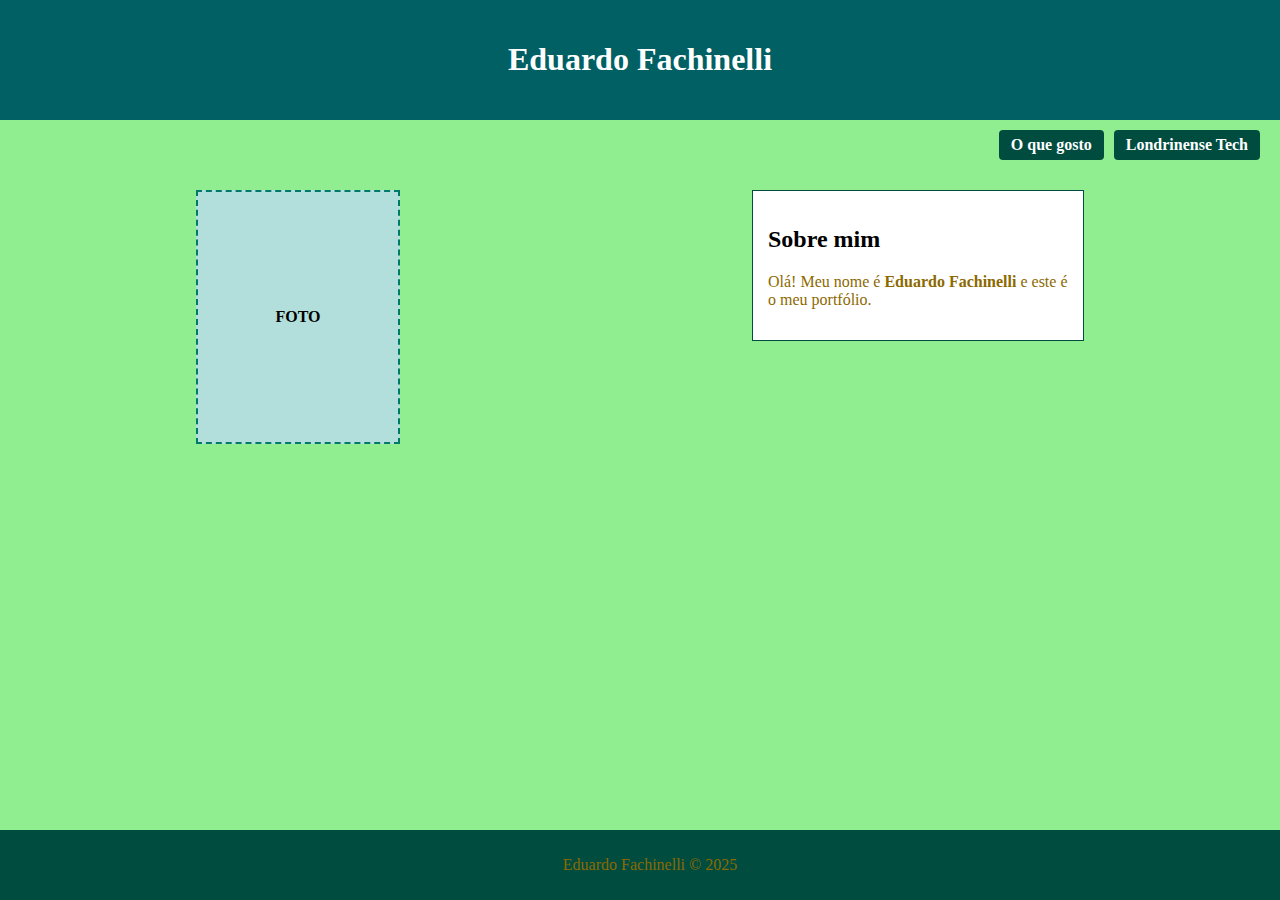
<file: index.html>
<!DOCTYPE html>
<html lang="pt-BR">
<head>
  <meta charset="UTF-8">
  <title>Saite do Dudizin</title>
  <link rel="stylesheet" href="style.css">
</head>
<body>

  <header>
    <h1>Eduardo Fachinelli</h1>
  </header>

  <div class="top-right">
    <a href="gosto.html" class="btn">O que gosto</a>
    <a href="londrinense-tech.html" class="btn">Londrinense Tech</a>
  </div>

  <div class="container">
    <div class="foto">FOTO</div>

    <div class="sobre">
      <h2>Sobre mim</h2>
      <p>Olá! Meu nome é <strong>Eduardo Fachinelli</strong> e este é o meu portfólio.</p>
    </div>
  </div>

  <footer>
    <p>Eduardo Fachinelli © 2025</p>
  </footer>

</body>
</html>
</file>
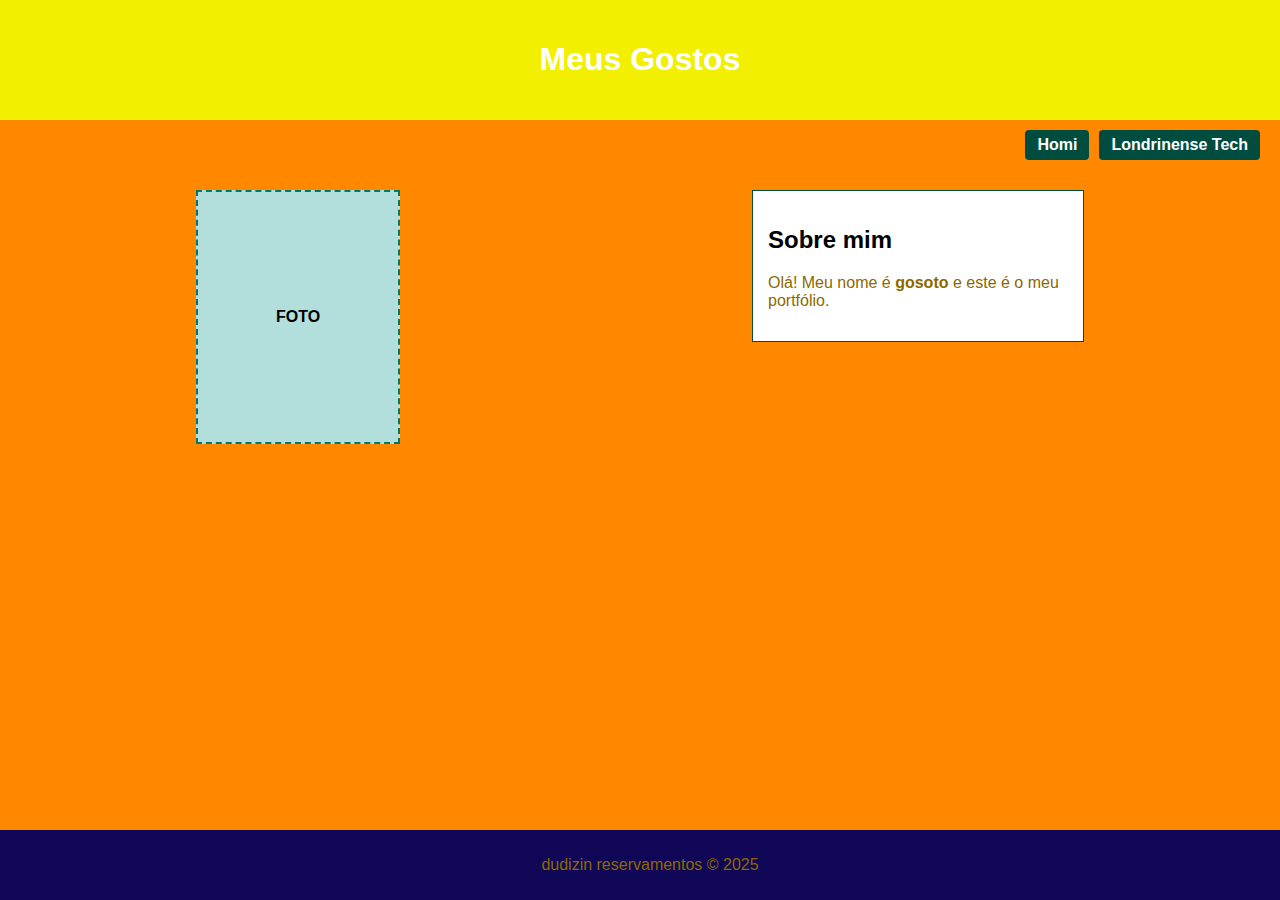
<file: gosto.html>
<!DOCTYPE html>
<html lang="pt-BR">
<head>
  <meta charset="UTF-8">
  <title>Meus Gostoso</title>
  <link rel="stylesheet" href="gordo.css">
</head>
<body>

  <header>
    <h1>Meus Gostos</h1>
  </header>

  <div class="top-right">
    <a href="index.html" class="btn">Homi</a>
    <a href="londrinense-tech.html" class="btn">Londrinense Tech</a>
  </div>

  <div class="container">
    <div class="foto">FOTO</div>

    <div class="sobre">
      <h2>Sobre mim</h2>
      <p>Olá! Meu nome é <strong>gosoto</strong> e este é o meu portfólio.</p>
    </div>
  </div>

  <footer>
    <p>dudizin reservamentos © 2025</p>
  </footer>

</body>
</html>
</file>
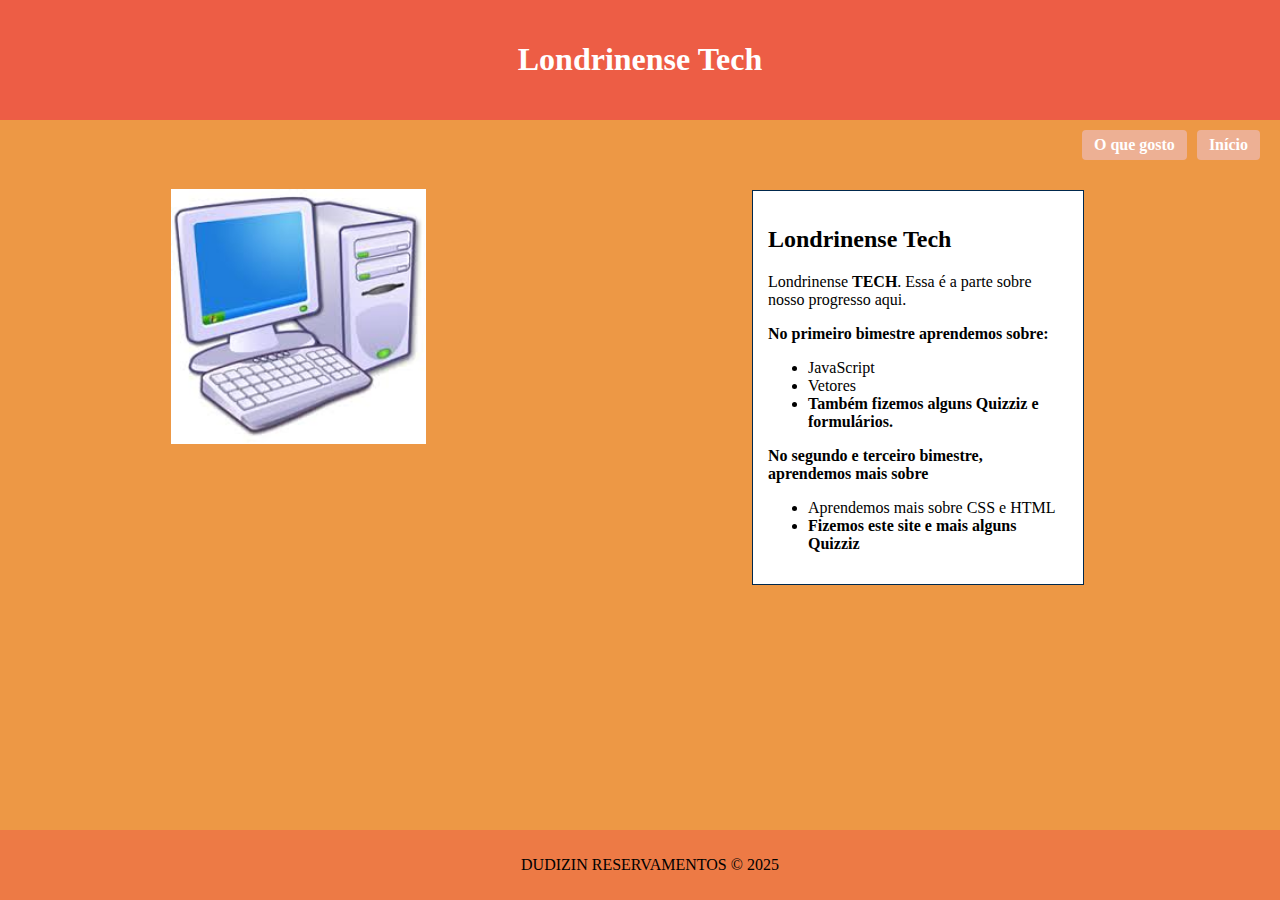
<file: tech.html>
<!DOCTYPE html>
<html lang="pt-BR">
<head>
  <meta charset="UTF-8">
  <title>Portifólio Eduardo Fachinelli </title>
  <link rel="stylesheet" href="tech.css">
</head>
<body>

  <header>
    <h1>Londrinense Tech</h1>
  </header>

  <div class="top-right">
    <a href="gosto.html" class="btn">O que gosto</a>
    <a href="index.html" class="btn">Início</a>


  </div>
    <div class="container">
    <div class="foto"><img src="CoMpUtAdOr.jpg" alt="Duduzin Foto"></div>


    <div class="sobre">
      <h2>Londrinense Tech</h2>
      <p>Londrinense <strong>TECH</strong>. Essa é a parte sobre nosso progresso aqui.</p>
      <strong>No primeiro bimestre aprendemos sobre:</strong>
      <ul>
        <li>JavaScript</li>
        <li>Vetores</li>
        <li><strong>Também fizemos alguns Quizziz e formulários.</strong></li>
      </ul>
      <strong>No segundo e terceiro bimestre, aprendemos mais sobre</strong>
      <ul>
        <li>Aprendemos mais sobre CSS e HTML</li>
        <li><strong>Fizemos este site e mais alguns Quizziz</strong></li>
      </ul>
    </div>
  </div>
</div>
  <footer>
    <p>DUDIZIN RESERVAMENTOS © 2025</p>
  </footer>

</body>
</html>
</file>
<file: style.css>
body {
  background-color: lightgreen;
  font-family: Cursive;
  margin: 0;
  padding: 0;
}

header {
  background-color: #006064;
  color: white;
  text-align: center;
  padding: 20px;
}

.top-right {
  display: flex;
  justify-content: flex-end;
  gap: 10px;
  padding: 10px 20px;
}

.top-right .btn {
  background-color: #004d40;
  color: white;
  padding: 6px 12px;
  text-decoration: none;
  border-radius: 4px;
  font-weight: bold;
  transition: background-color 0.3s;
}

.top-right .btn:hover {
  color: Blue;
  background-color: white 
}

.container {
  display: flex;
  justify-content: space-around;
  align-items: flex-start;
  padding: 20px;
}

.foto {
  width: 200px;
  height: 250px;
  background-color: #b2dfdb;
  display: flex;
  justify-content: center;
  align-items: center;
  font-weight: bold;
  border: 2px dashed #00796b;
}
.foto img{
  width: 305px;
  height: 255px;
}
.sobre {
  width: 300px;
  background-color: #ffffff;
  padding: 15px;
  border: 1px solid #004d40;
}

footer {
  background-color: #004d40;
  color: white;
  text-align: center;
  padding: 10px;
  position: fixed;
  bottom: 0;
  width: 100%;
}

a {
  color: #ffeb3b;
}

p{
  color:#8c6900;
}
</file>
<file: gordo.css>
body {
  background-color: rgb(255, 136, 0);
  font-family: Arial, sans-serif;
  margin: 0;
  padding: 0;
}

header {
  background-color: #f3ef00;
  color: white;
  text-align: center;
  padding: 20px;
}

.top-right {
  display: flex;
  justify-content: flex-end;
  gap: 10px;
  padding: 10px 20px;
}

.top-right .btn {
  background-color: #004d40;
  color: white;
  padding: 6px 12px;
  text-decoration: none;
  border-radius: 4px;
  font-weight: bold;
  transition: background-color 0.3s;
}

.top-right .btn:hover {
  background-color: #00796b;
}

.container {
  display: flex;
  justify-content: space-around;
  align-items: flex-start;
  padding: 20px;
}

.foto {
  width: 200px;
  height: 250px;
  background-color: #b2dfdb;
  display: flex;
  justify-content: center;
  align-items: center;
  font-weight: bold;
  border: 2px dashed #00796b;
}

.sobre {
  width: 300px;
  background-color: #ffffff;
  padding: 15px;
  border: 1px solid #004d40;
}

footer {
  background-color: #100857;
  color: white;
  text-align: center;
  padding: 10px;
  position: fixed;
  bottom: 0;
  width: 100%;
}

a {
  color: #ffeb3b;
}

p{
  color:#8c6900;
}
</file>
<file: tech.css>
body {
  background-color: #ED9845;
  font-family: Cursive;
  margin: 0;
  padding: 0;
}

header {
  background-color: #ED5D45;
  color: white;
  text-align: center;
  padding: 20px;
}

.top-right {
  display: flex;
  justify-content: flex-end;
  gap: 10px;
  padding: 10px 20px;
}

.top-right .btn {
  background-color: #EDB094;
  color: white;
  padding: 6px 12px;
  text-decoration: none;
  border-radius: 4px;
  font-weight: bold;
  transition: background-color 0.3s;
}

.top-right .btn:hover {
  background-color: #ED4558;
}

.container {
  display: flex;
  justify-content: space-around;
  align-items: flex-start;
  padding: 20px;
}

.foto {
  width: 200px;
  height: 250px;
  background-color: #b2dfdb;
  display: flex;
  justify-content: center;
  align-items: center;
  font-weight: bold;
  border: 2px dashed #00796b;
}

.foto img{
  width: 305px;
  height: 255px;
}

.sobre {
  width: 300px;
  background-color: #ffffff;
  padding: 15px;
  border: 1px solid #00284d;
}

footer {
  background-color: #ED7A45;
  color: white;
  text-align: center;
  padding: 10px;
  position: fixed;
  bottom: 0;
  width: 100%;
}

a {
  color: #ffeb3b;
}

p{
  color:#000000;
}
</file>
